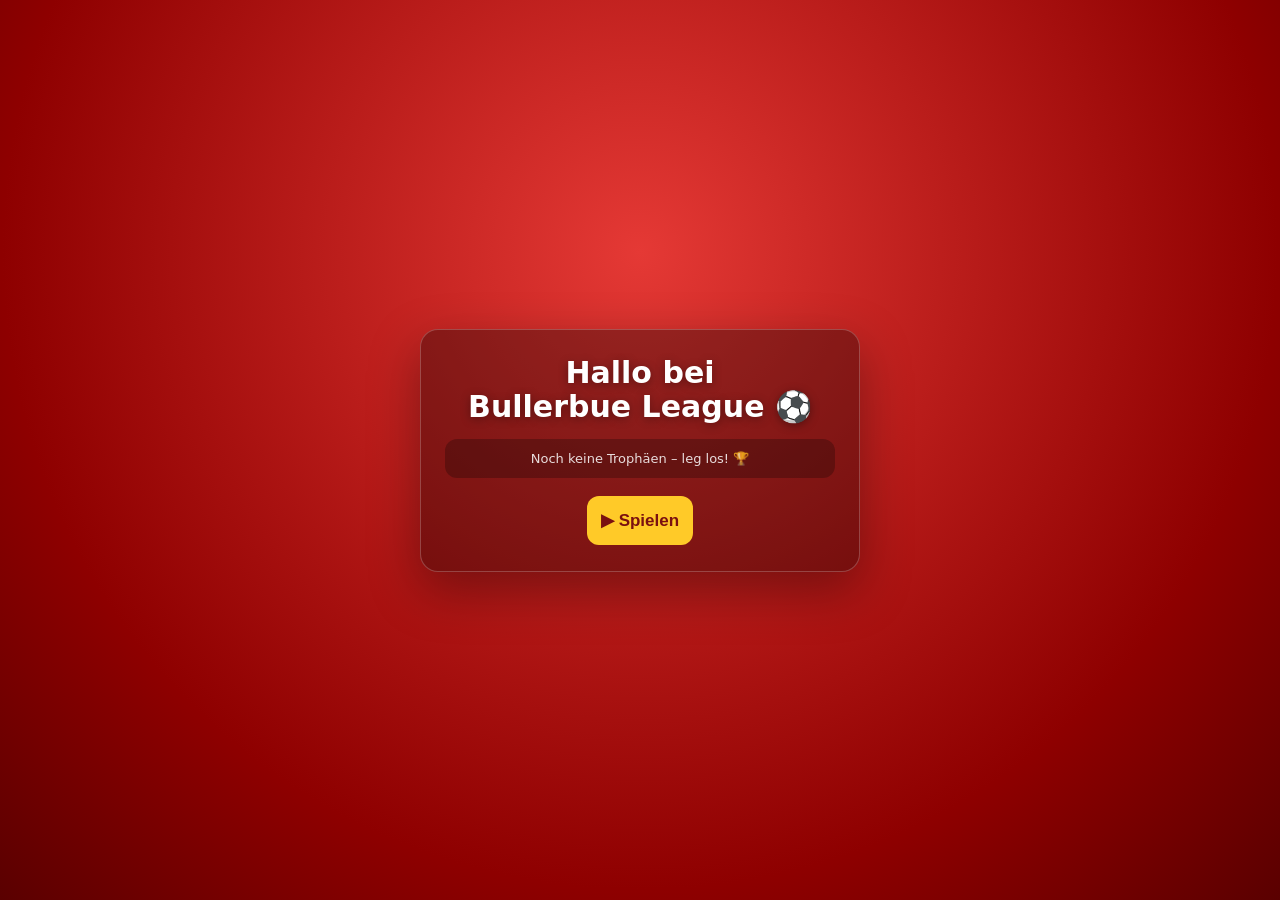
<file: index.html>
<!DOCTYPE html>
<html lang="de">
<head>
  <meta charset="UTF-8" />
  <meta name="viewport" content="width=device-width, initial-scale=1.0, maximum-scale=1.0, user-scalable=no" />
  <title>Bullerbue League ⚽</title>
  <link rel="stylesheet" href="css/style.css" />
</head>
<body>
  <!-- Rote Startseite: Begrüßung, Login/Gast/Neu, Wahl WM oder Bullileague -->
  <div id="start">
    <div id="start-card">
      <!-- Stufe 1: Willkommen -->
      <div id="start-welcome">
        <h1>Hallo bei<br>Bullerbue League ⚽</h1>
        <div id="start-stats"></div>
        <button id="st-play">▶ Spielen</button>
      </div>
      <!-- Stufe 2: Wettbewerb wählen -->
      <div id="start-choose" class="hidden">
        <h1 id="st-greet">Hallo! 👋</h1>
        <p id="st-greet-sub">Willst du WM oder Bullileague?</p>
        <div id="choose-actions">
          <button id="ch-wm">🌍 WM 2026<small>48 Nationen</small></button>
          <button id="ch-bl">🇩🇪 Bullileague<small>Bundesliga · 18 Vereine</small></button>
        </div>
        <button id="ch-back" class="secondary small">↩ Zurück</button>
      </div>
    </div>
  </div>

  <!-- Anzeigetafel -->
  <div id="scoreboard" class="hidden">
    <span id="sb-home"></span>
    <span id="sb-score">0 : 0</span>
    <span id="sb-away"></span>
    <span id="sb-clock">1. HZ 00:00</span>
  </div>

  <!-- Tor-/Status-Meldung -->
  <div id="message"></div>

  <!-- Schuss-Ladebalken -->
  <div id="power-bar" class="hidden"><div id="power-fill"></div></div>

  <canvas id="game"></canvas>

  <!-- Virtueller Joystick (nur Touch) -->
  <div id="joystick" class="hidden">
    <div id="joystick-base"></div>
    <div id="joystick-knob"></div>
  </div>

  <!-- Aktions-Buttons (nur Touch) -->
  <div id="actions" class="hidden">
    <button id="btn-pass" class="action-btn small">PASS</button>
    <button id="btn-shoot" class="action-btn">SCHUSS</button>
  </div>

  <!-- Saison-Hub (Liga/Pokal) -->
  <div id="hub" class="hidden">
    <div id="hub-card">
      <div id="hub-content"></div>
      <div id="hub-buttons"></div>
    </div>
  </div>

  <!-- Ergebnis-Overlay nach einem gespielten Spiel -->
  <div id="result" class="hidden">
    <div id="result-text"></div>
    <button id="btn-continue">Weiter</button>
  </div>

  <!-- Elfmeterschießen (Mini-Game) -->
  <div id="penalty" class="hidden">
    <div id="pen-card">
      <div id="pen-title">Elfmeterschießen</div>
      <div id="pen-score">0 : 0</div>
      <div id="pen-dots"></div>
      <div id="pen-scene">
        <div id="pen-goal">
          <div class="pen-zone"></div>
          <div class="pen-zone"></div>
          <div class="pen-zone"></div>
          <div id="pen-keeper"></div>
        </div>
        <div id="pen-ball"></div>
      </div>
      <div id="pen-status"></div>
      <div id="pen-buttons">
        <button data-z="0">◀ Links</button>
        <button data-z="1">▲ Mitte</button>
        <button data-z="2">Rechts ▶</button>
      </div>
      <button id="pen-continue" class="hidden">Weiter</button>
    </div>
  </div>

  <!-- Mannschaftseinlauf / Aufstellung (vor dem Anpfiff) -->
  <div id="lineup" class="hidden">
    <div id="lineup-card">
      <div id="lineup-stage"></div>
      <div id="lineup-title">Mannschaftseinlauf</div>
      <div id="lineup-teams">
        <div class="lu-col" id="lu-home"></div>
        <div class="lu-col" id="lu-away"></div>
      </div>
      <div id="lineup-refs"></div>
      <button id="lineup-skip">Anpfiff! ▶</button>
    </div>
  </div>

  <!-- In-Match: Menü-Knopf + Pause-Menü -->
  <button id="ingame-btn" class="hidden">≡</button>
  <button id="autoplay-btn" class="hidden">🎮 Eingreifen</button>
  <button id="speed-btn" class="hidden">⏩ 3×</button>

  <!-- Kleine Ja/Nein-Abfrage (Zuschauen: Rückstand / Elfmeter) -->
  <div id="ask" class="hidden">
    <div id="ask-card">
      <div id="ask-title"></div>
      <div id="ask-buttons">
        <button id="ask-yes"></button>
        <button id="ask-no" class="secondary"></button>
      </div>
    </div>
  </div>
  <div id="ingame-menu" class="hidden">
    <div id="ingame-card">
      <div id="ingame-title">Pause</div>
      <button id="ig-resume">▶ Weiter spielen</button>
      <button id="ig-menu" class="secondary">🏆 Zum Menü</button>
      <button id="ig-switch" class="secondary">🔁 Wettbewerb wechseln</button>
      <button id="ig-home" class="secondary">🏠 Startseite</button>
    </div>
  </div>

  <!-- Team-Editor: eigenes Team erstellen -->
  <div id="editor" class="hidden">
    <div id="editor-card">
      <h2>✏️ Mein Team</h2>
      <div class="ed-top">
        <label>Teamname <input id="ed-name" type="text" maxlength="22" /></label>
        <label>Kürzel <input id="ed-short" type="text" maxlength="4" /></label>
      </div>
      <div class="ed-top">
        <label>Trikot <input id="ed-jersey" type="color" /></label>
        <label>Kontur <input id="ed-trim" type="color" /></label>
        <label>Formation
          <select id="ed-formation">
            <option value="4-3-3">4-3-3</option>
            <option value="4-2-3-1">4-2-3-1</option>
            <option value="4-4-2">4-4-2</option>
          </select>
        </label>
      </div>
      <div id="ed-rows"></div>
      <div class="ed-hint">Spielt in der Bullileague · ⚡ = schnell, 🧱 = stark</div>
      <div id="ed-buttons">
        <button id="ed-save">Speichern</button>
        <button id="ed-cancel" class="secondary">Abbrechen</button>
        <button id="ed-delete" class="secondary hidden">Löschen</button>
      </div>
    </div>
  </div>

  <!-- Startmenü -->
  <div id="menu">
    <div id="menu-card">
      <h1>Bullerbue League ⚽</h1>

      <label>Spielart
        <select id="sel-type">
          <option value="anstoss">Anstoß – freies Spiel</option>
          <option value="liga">Liga-Saison (18 Teams)</option>
          <option value="pokal">Pokal (K.o.)</option>
          <option value="elfer">Elfmeterschießen</option>
          <option value="halle">Hallenturnier (3 gegen 3)</option>
        </select>
      </label>

      <label id="lbl-home">Heimteam
        <select id="sel-home"></select>
      </label>
      <label id="lbl-away">Auswärtsteam
        <select id="sel-away"></select>
      </label>

      <label>Fokus-Modus
        <select id="sel-mode">
          <option value="team">Team-Modus (Spieler am Ball)</option>
          <option value="single">Einzelspieler-Modus (fester Spieler)</option>
        </select>
      </label>

      <label id="lbl-player" class="hidden">Dein Spieler
        <select id="sel-player"></select>
      </label>

      <label>Schwierigkeit
        <select id="sel-diff">
          <option>Einfach</option>
          <option selected>Mittel</option>
          <option>Schwer</option>
          <option>Ultimativ</option>
        </select>
      </label>

      <label>Halbzeitdauer
        <select id="sel-half">
          <option value="1">2 × 1 Minute</option>
          <option value="2" selected>2 × 2 Minuten</option>
          <option value="3">2 × 3 Minuten</option>
          <option value="5">2 × 5 Minuten</option>
        </select>
      </label>

      <label class="check"><input type="checkbox" id="chk-comm" checked /> 🎙️ Live-Kommentator (Sprachausgabe)</label>
      <label class="check"><input type="checkbox" id="chk-sound" checked /> 🔊 Sound-Effekte</label>

      <label class="check hidden" id="lbl-spectate"><input type="checkbox" id="chk-spectate" /> 👁 Zuschauer-Modus (WM: Spiel wählen, Rest simuliert)</label>

      <label class="check"><input type="checkbox" id="chk-fun" /> 🎉 Fun-Modus (verrückte Regeln)</label>
      <div id="fun-opts" class="hidden">
        <label class="check"><input type="checkbox" id="fun-random" /> 🎲 Zufalls-Mix (jedes Spiel andere Regeln)</label>
        <label class="check"><input type="checkbox" id="fun-keeper" checked /> 🥅 Torwart-Jäger (rennt dir nach)</label>
        <label class="check"><input type="checkbox" id="fun-turbo" /> ⚡ Turbo (alle schneller)</label>
        <label class="check"><input type="checkbox" id="fun-bigball" /> 🏀 Riesenball</label>
        <label class="check"><input type="checkbox" id="fun-ice" /> 🧊 Eis-Ball (rutscht)</label>
        <label class="check"><input type="checkbox" id="fun-drunk" /> 🍺 Wackel-Torwart</label>
        <label class="check"><input type="checkbox" id="fun-magnet" /> 🌪️ Ball-Magnet (Ball kommt zu dir)</label>
        <label class="check"><input type="checkbox" id="fun-rocket" /> 🚀 Raketen-Schuss</label>
        <label class="check"><input type="checkbox" id="fun-sticky" /> 🧲 Klebe-Ball (Super-Dribbling)</label>
        <label class="check"><input type="checkbox" id="fun-mini" /> 🐜 Mini-Gegner</label>
        <label class="check"><input type="checkbox" id="fun-bigteam" /> 🐘 Riesen-Team (dein Team groß)</label>
        <label class="check"><input type="checkbox" id="fun-rainbow" /> 🌈 Regenbogen-Ball</label>
        <label class="check"><input type="checkbox" id="fun-confetti" /> 🎇 Konfetti-Tor</label>
        <label class="check"><input type="checkbox" id="fun-sounds" /> 🔊 Quatsch-Sounds</label>
      </div>

      <button id="btn-start">Anpfiff!</button>
      <button id="btn-resume" class="hidden">Saison fortsetzen</button>
      <button id="btn-ach" class="secondary">🏆 Trophäen</button>
      <button id="btn-editor" class="secondary">✏️ Mein Team erstellen</button>
      <div id="menu-nav">
        <button id="btn-switch" class="secondary">🔁 Wettbewerb wechseln</button>
        <button id="btn-home" class="secondary">🏠 Startseite</button>
      </div>
      <a class="proto-link" href="prototyp.html?v=b10">🧪 2.5D-Ansicht (mit Zuschauern) testen</a>
      <p class="hint">PC: WASD/Pfeile = laufen · <b>Leertaste = Schuss</b> (halten = härter) · <b>F = Pass / Grätsche / Spielerwechsel</b><br>Als Torwart: <b>Leertaste = Hechten/Springen</b> &nbsp;·&nbsp; Tablet: Joystick + Buttons „SCHUSS" und „PASS"</p>
      <p class="version">Build 2026-05-30-b10 · WM-Zuschauer: gutes Fussball (nach vorne, beide Teams)</p>
    </div>
  </div>

  <!-- Erfolg-Toast -->
  <div id="ach-toast"></div>

  <!-- Trophäen-Galerie -->
  <div id="ach-overlay" class="hidden">
    <div id="ach-card">
      <h2>🏆 Trophäen <span id="ach-count"></span></h2>
      <div id="ach-grid"></div>
      <button id="btn-ach-close">Schließen</button>
    </div>
  </div>

  <script type="module" src="js/game.js?v=b10"></script>
</body>
</html>
</file>
<file: css/style.css>
* {
  margin: 0;
  padding: 0;
  box-sizing: border-box;
  -webkit-tap-highlight-color: transparent;
  -webkit-user-select: none;
  user-select: none;
}

html, body {
  width: 100%;
  height: 100%;
  overflow: hidden;
  background: #0b3d0b;
  font-family: "Segoe UI", system-ui, sans-serif;
}

/* touch-action nur dort sperren, wo gespielt wird – Menü/Hub bleiben scrollbar. */
#game {
  display: block;
  width: 100vw;
  height: 100vh;
  touch-action: none;
}

.hidden { display: none !important; }

/* ---------- Anzeigetafel ---------- */
#scoreboard {
  position: fixed;
  top: 10px;
  left: 50%;
  transform: translateX(-50%);
  display: flex;
  align-items: center;
  gap: 14px;
  padding: 6px 16px;
  background: rgba(0, 0, 0, 0.55);
  color: #fff;
  border-radius: 999px;
  font-weight: 700;
  font-size: 16px;
  z-index: 30;
  pointer-events: none;
}
#sb-score { font-size: 18px; letter-spacing: 1px; }
#sb-clock {
  font-size: 13px;
  font-weight: 600;
  opacity: 0.85;
  border-left: 1px solid rgba(255, 255, 255, 0.35);
  padding-left: 14px;
}

/* ---------- Tor-/Status-Meldung ---------- */
#message {
  position: fixed;
  top: 50%;
  left: 50%;
  transform: translate(-50%, -50%);
  color: #fff;
  font-size: clamp(20px, 4vw, 38px);
  font-weight: 800;
  text-shadow: 0 2px 10px rgba(0, 0, 0, 0.8);
  text-align: center;
  white-space: pre-line;
  z-index: 30;
  pointer-events: none;
  opacity: 0;
  transition: opacity 0.2s;
}
#message.show { opacity: 1; }

/* ---------- Schuss-Ladebalken ---------- */
#power-bar {
  position: fixed;
  bottom: 18px;
  left: 50%;
  transform: translateX(-50%);
  width: 180px;
  height: 12px;
  background: rgba(0, 0, 0, 0.45);
  border: 1px solid rgba(255, 255, 255, 0.5);
  border-radius: 6px;
  overflow: hidden;
  z-index: 25;
  pointer-events: none;
}
#power-fill {
  width: 0%;
  height: 100%;
  background: linear-gradient(90deg, #ffeb3b, #e53935);
  transition: width 0.04s linear;
}

/* ---------- Virtueller Joystick ---------- */
#joystick {
  position: fixed;
  bottom: 30px;
  left: 30px;
  width: 140px;
  height: 140px;
  z-index: 20;
  touch-action: none;
}
#joystick-base {
  position: absolute;
  inset: 0;
  border-radius: 50%;
  background: rgba(255, 255, 255, 0.12);
  border: 2px solid rgba(255, 255, 255, 0.35);
}
#joystick-knob {
  position: absolute;
  width: 60px;
  height: 60px;
  left: 40px;
  top: 40px;
  border-radius: 50%;
  background: rgba(255, 255, 255, 0.55);
  border: 2px solid rgba(255, 255, 255, 0.8);
}

/* ---------- Aktions-Buttons ---------- */
#actions {
  position: fixed;
  bottom: 36px;
  right: 30px;
  display: flex;
  gap: 16px;
  z-index: 20;
}
.action-btn {
  width: 84px;
  height: 84px;
  border-radius: 50%;
  border: 2px solid rgba(255, 255, 255, 0.8);
  background: rgba(255, 255, 255, 0.18);
  color: #fff;
  font-weight: 800;
  font-size: 14px;
  touch-action: none;
  background: rgba(229, 57, 53, 0.45);
}
.action-btn.small {
  width: 64px;
  height: 64px;
  font-size: 11px;
  align-self: flex-end;
  background: rgba(255, 255, 255, 0.18);
}

/* ---------- Startmenü ---------- */
#menu {
  position: fixed;
  inset: 0;
  display: flex;
  align-items: center;
  justify-content: center;
  background: radial-gradient(circle at 50% 30%, #1b7a1b, #0b3d0b);
  z-index: 50;
  padding: 20px;
}
#menu-card {
  width: min(420px, 100%);
  background: rgba(0, 0, 0, 0.55);
  border: 1px solid rgba(255, 255, 255, 0.15);
  border-radius: 16px;
  padding: 22px 24px;
  color: #fff;
  display: flex;
  flex-direction: column;
  gap: 12px;
  max-height: 100%;
  overflow-y: auto;
  touch-action: pan-y;
  -webkit-overflow-scrolling: touch;
}
#menu-card h1 { font-size: 24px; }
#menu-card .sub { opacity: 0.8; margin-top: -6px; font-size: 13px; }
#menu-card label {
  display: flex;
  flex-direction: column;
  gap: 4px;
  font-size: 13px;
  font-weight: 600;
}
#menu-card label.check {
  flex-direction: row;
  align-items: center;
  gap: 8px;
}
#menu-card label.check input { width: 18px; height: 18px; }
#menu-card select {
  padding: 9px 10px;
  border-radius: 8px;
  border: 1px solid rgba(255, 255, 255, 0.25);
  background: #14401a;
  color: #fff;
  font-size: 15px;
}
#btn-start {
  margin-top: 8px;
  padding: 14px;
  border: none;
  border-radius: 10px;
  background: #ffca28;
  color: #1b3a1b;
  font-weight: 800;
  font-size: 18px;
  cursor: pointer;
}
#btn-start:active { transform: translateY(1px); }
#menu-card .hint { opacity: 0.7; font-size: 12px; text-align: center; }
#menu-card .version {
  opacity: 0.55;
  font-size: 11px;
  text-align: center;
  font-family: monospace;
}
#btn-resume {
  padding: 12px;
  border: none;
  border-radius: 10px;
  background: #43a047;
  color: #fff;
  font-weight: 800;
  font-size: 16px;
  cursor: pointer;
}
.proto-link {
  display: block;
  text-align: center;
  margin-top: 4px;
  padding: 10px;
  border: 1px dashed rgba(255, 255, 255, 0.5);
  border-radius: 10px;
  color: #fff;
  text-decoration: none;
  font-size: 14px;
  font-weight: 600;
  opacity: 0.9;
}
.proto-link:active { opacity: 0.7; }

/* Zurück-Link im Prototyp */
#back-link {
  position: fixed;
  top: 10px;
  left: 12px;
  z-index: 40;
  color: #fff;
  background: rgba(0, 0, 0, 0.5);
  padding: 8px 12px;
  border-radius: 999px;
  text-decoration: none;
  font-size: 14px;
  font-weight: 700;
}

/* ---------- Saison-Hub ---------- */
#hub {
  position: fixed;
  inset: 0;
  display: flex;
  align-items: center;
  justify-content: center;
  background: radial-gradient(circle at 50% 30%, #1b7a1b, #0b3d0b);
  z-index: 50;
  padding: 16px;
}
#hub-card {
  width: min(560px, 100%);
  max-height: 100%;
  overflow-y: auto;
  touch-action: pan-y;
  -webkit-overflow-scrolling: touch;
  background: rgba(0, 0, 0, 0.6);
  border: 1px solid rgba(255, 255, 255, 0.15);
  border-radius: 16px;
  padding: 18px 20px;
  color: #fff;
}
#hub-card h2 { font-size: 22px; margin-bottom: 4px; }
#hub-card .hub-sub { opacity: 0.8; font-size: 13px; margin-bottom: 12px; }
#hub-card .fixture {
  background: rgba(255, 255, 255, 0.08);
  border-radius: 10px;
  padding: 10px 12px;
  margin: 10px 0;
  font-size: 16px;
  font-weight: 700;
  text-align: center;
}
#hub-buttons {
  display: flex;
  gap: 10px;
  flex-wrap: wrap;
  margin-top: 14px;
  position: sticky;
  bottom: 0;
  background: rgba(0, 0, 0, 0.6);
  padding: 10px 0 2px;
}
#hub-buttons button {
  flex: 1 1 120px;
  padding: 13px;
  border: none;
  border-radius: 10px;
  font-weight: 800;
  font-size: 15px;
  cursor: pointer;
  background: #ffca28;
  color: #1b3a1b;
}
#hub-buttons button.secondary { background: rgba(255, 255, 255, 0.2); color: #fff; }
#hub-buttons button.ghost { background: transparent; border: 1px solid rgba(255,255,255,0.4); color: #fff; }

/* Tabelle */
.scorers-h { font-size: 15px; margin: 14px 0 6px; opacity: 0.9; }
/* Hallenturnier-UI */
#hub-card input[type="text"] {
  padding: 9px 10px; border-radius: 8px; border: 1px solid rgba(255,255,255,0.25);
  background: #14401a; color: #fff; font-size: 15px; width: 100%;
}
.pl-list { max-height: 220px; overflow-y: auto; margin: 6px 0; border-radius: 8px; }
.pl-row {
  display: flex; justify-content: space-between; align-items: center; gap: 8px;
  padding: 8px 10px; border-bottom: 1px solid rgba(255,255,255,0.08); cursor: pointer; font-size: 14px;
}
.pl-row:hover { background: rgba(255,202,40,0.18); }
.pl-meta { opacity: 0.7; font-size: 12px; }
.pl-empty, .pl-more { opacity: 0.6; font-size: 13px; padding: 8px 4px; }
.picks { display: flex; flex-wrap: wrap; gap: 6px; margin: 8px 0; }
.pick-chip {
  background: rgba(255, 202, 40, 0.25); border: 1px solid rgba(255, 202, 40, 0.6);
  border-radius: 999px; padding: 4px 8px 4px 10px; font-size: 13px; font-weight: 700;
  display: inline-flex; align-items: center; gap: 6px;
}
.pick-chip button { background: none; border: none; color: #fff; cursor: pointer; font-weight: 800; }
.pick-chip .kbtn { font-size: 14px; padding: 0 2px; }
.pick-chip.keeper { background: rgba(0, 200, 120, 0.28); border-color: rgba(0, 220, 130, 0.7); }
.grp-teams { display: flex; flex-direction: column; gap: 5px; margin: 8px 0; }
.grp-team { background: rgba(255,255,255,0.06); border-radius: 8px; padding: 6px 10px; font-size: 13px; display: flex; flex-direction: column; }
.grp-team span { opacity: 0.7; font-size: 12px; }
.grp-team.me { background: rgba(255, 202, 40, 0.22); }
label.diffsel { margin-top: 10px; }

table.standings { width: 100%; border-collapse: collapse; font-size: 13px; }
table.standings th, table.standings td { padding: 4px 6px; text-align: center; }
table.standings th { opacity: 0.7; font-weight: 600; border-bottom: 1px solid rgba(255,255,255,0.2); }
table.standings td.team { text-align: left; }
table.standings tr.me { background: rgba(255, 202, 40, 0.25); font-weight: 700; }
table.standings tr.cl td:first-child { color: #4caf50; }

/* Pokal-Baum */
.bracket-round { margin: 8px 0; }
.bracket-round h4 { font-size: 13px; opacity: 0.75; margin-bottom: 4px; }
.tie {
  display: flex; justify-content: space-between;
  padding: 4px 8px; font-size: 13px;
  border-radius: 6px; margin: 2px 0;
  background: rgba(255,255,255,0.06);
}
.tie.me { background: rgba(255, 202, 40, 0.22); font-weight: 700; }
.tie .res { opacity: 0.9; font-variant-numeric: tabular-nums; }

/* ---------- Elfmeterschießen ---------- */
#penalty {
  position: fixed;
  inset: 0;
  display: flex;
  align-items: center;
  justify-content: center;
  background: radial-gradient(circle at 50% 30%, #1b7a1b, #0b3d0b);
  z-index: 60;
  padding: 16px;
}
#pen-card {
  width: min(460px, 100%);
  background: rgba(0, 0, 0, 0.6);
  border: 1px solid rgba(255, 255, 255, 0.15);
  border-radius: 16px;
  padding: 18px 20px;
  color: #fff;
  text-align: center;
}
#pen-title { font-size: 20px; font-weight: 800; }
#pen-score { font-size: 26px; font-weight: 800; letter-spacing: 1px; margin: 6px 0; }
#pen-dots { display: flex; flex-direction: column; gap: 4px; align-items: center; margin-bottom: 10px; }
.pen-row { display: flex; align-items: center; gap: 6px; }
.pen-side { width: 38px; text-align: left; font-size: 12px; font-weight: 700; opacity: 0.85; }
.pdot { width: 13px; height: 13px; border-radius: 50%; border: 1px solid rgba(255,255,255,0.5); display: inline-block; }
.pdot.g { background: #4caf50; }
.pdot.m { background: #e53935; }
.pdot.e { background: rgba(255,255,255,0.12); }

#pen-scene {
  position: relative;
  height: 170px;
  margin: 8px 0 10px;
}
#pen-goal {
  position: absolute;
  top: 0; left: 8%; right: 8%;
  height: 96px;
  border: 4px solid #fff;
  border-bottom: none;
  display: flex;
}
.pen-zone { flex: 1; border-right: 1px dashed rgba(255,255,255,0.25); }
.pen-zone:last-child { border-right: none; }
#pen-keeper {
  position: absolute;
  bottom: 4px;
  left: 50%;
  width: 40px; height: 52px;
  transform: translateX(-50%);
  border-radius: 6px;
  background: #ffd600;
  border: 2px solid #111;
  transition: left 0.45s cubic-bezier(.5,1.6,.5,1);
}
#pen-ball {
  position: absolute;
  bottom: 8%;
  left: 50%;
  width: 20px; height: 20px;
  transform: translateX(-50%);
  border-radius: 50%;
  background: #fff;
  border: 1px solid #333;
  transition: left 0.45s ease-out, bottom 0.45s ease-out;
}
#pen-status { min-height: 26px; font-size: 18px; font-weight: 700; margin-bottom: 10px; }
#pen-buttons { display: flex; gap: 10px; }
#pen-buttons button {
  flex: 1;
  padding: 16px 8px;
  border: none;
  border-radius: 10px;
  background: #ffca28;
  color: #1b3a1b;
  font-weight: 800;
  font-size: 15px;
  cursor: pointer;
}
#pen-continue {
  margin-top: 12px;
  padding: 14px 40px;
  border: none;
  border-radius: 10px;
  background: #43a047;
  color: #fff;
  font-weight: 800;
  font-size: 18px;
  cursor: pointer;
}

/* ---------- Ergebnis-Overlay ---------- */
#result {
  position: fixed;
  inset: 0;
  display: flex;
  flex-direction: column;
  align-items: center;
  justify-content: center;
  gap: 18px;
  background: rgba(0, 0, 0, 0.7);
  z-index: 60;
}
#result-text {
  color: #fff;
  font-size: clamp(20px, 4vw, 34px);
  font-weight: 800;
  text-align: center;
  white-space: pre-line;
  padding: 0 20px;
}
.rep-head { font-size: clamp(24px, 5vw, 40px); margin-bottom: 14px; }
.rep-grid {
  display: flex;
  gap: 24px;
  justify-content: center;
  font-size: clamp(13px, 2.2vw, 17px);
  font-weight: 600;
}
.rep-col {
  flex: 1;
  max-width: 240px;
  text-align: center;
  line-height: 1.5;
}
.rep-team {
  font-weight: 800;
  opacity: 0.9;
  border-bottom: 1px solid rgba(255, 255, 255, 0.3);
  margin-bottom: 6px;
  padding-bottom: 4px;
}
#btn-continue {
  padding: 14px 40px;
  border: none;
  border-radius: 10px;
  background: #ffca28;
  color: #1b3a1b;
  font-weight: 800;
  font-size: 18px;
  cursor: pointer;
}

/* ---------- Erfolge / Trophäen ---------- */
#ach-toast {
  position: fixed;
  top: 14px;
  right: 14px;
  z-index: 80;
  display: flex;
  align-items: center;
  gap: 10px;
  max-width: 280px;
  padding: 10px 14px;
  background: rgba(20, 20, 20, 0.92);
  border: 1px solid #ffca28;
  border-radius: 12px;
  color: #fff;
  font-size: 14px;
  transform: translateX(120%);
  transition: transform 0.35s cubic-bezier(.5,1.6,.5,1);
}
#ach-toast.show { transform: translateX(0); }
#ach-toast .ach-ic { font-size: 28px; }

#ach-overlay {
  position: fixed; inset: 0; z-index: 70;
  display: flex; align-items: center; justify-content: center;
  background: rgba(0, 0, 0, 0.7); padding: 16px;
}
#ach-card {
  width: min(560px, 100%); max-height: 100%; overflow-y: auto;
  background: rgba(0, 0, 0, 0.6); border: 1px solid rgba(255,255,255,0.15);
  border-radius: 16px; padding: 18px 20px; color: #fff;
}
#ach-card h2 { font-size: 20px; margin-bottom: 12px; }
#ach-count { font-size: 13px; opacity: 0.7; font-weight: 400; }
#ach-grid { display: grid; grid-template-columns: 1fr 1fr; gap: 10px; }
.ach-card {
  background: rgba(255,255,255,0.08); border-radius: 10px; padding: 10px;
  text-align: center;
}
.ach-card.locked { opacity: 0.45; }
.ach-card .ach-ic { font-size: 30px; }
.ach-card .ach-name { font-weight: 800; font-size: 14px; margin-top: 4px; }
.ach-card .ach-desc { font-size: 12px; opacity: 0.8; margin-top: 2px; }
#btn-ach-close {
  margin-top: 14px; width: 100%; padding: 12px; border: none; border-radius: 10px;
  background: #ffca28; color: #1b3a1b; font-weight: 800; font-size: 16px; cursor: pointer;
}
#btn-ach { background: rgba(255,255,255,0.2); color: #fff; }
@media (max-width: 420px) { #ach-grid { grid-template-columns: 1fr; } }

/* --------------------------------------------------------------------------
   Rote Startseite (Begrüßung, Login/Gast/Neu, Wahl WM oder Bullileague)
   -------------------------------------------------------------------------- */
#start {
  position: fixed;
  inset: 0;
  display: flex;
  align-items: center;
  justify-content: center;
  background: radial-gradient(circle at 50% 28%, #e53935, #8e0000 70%, #5a0000);
  z-index: 90;
  padding: 20px;
  overflow-y: auto;
  -webkit-overflow-scrolling: touch;
}
#start-card {
  width: min(440px, 100%);
  background: rgba(0, 0, 0, 0.32);
  border: 1px solid rgba(255, 255, 255, 0.22);
  border-radius: 18px;
  padding: 26px 24px;
  color: #fff;
  text-align: center;
  box-shadow: 0 18px 50px rgba(0, 0, 0, 0.35);
}
#start-card h1 {
  font-size: 30px;
  line-height: 1.15;
  margin: 0 0 14px;
  text-shadow: 0 2px 10px rgba(0, 0, 0, 0.35);
}
#start-stats {
  background: rgba(0, 0, 0, 0.25);
  border-radius: 12px;
  padding: 12px;
  margin-bottom: 18px;
}
.st-stats-head { font-weight: 800; font-size: 13px; letter-spacing: .04em; opacity: .9; }
.st-trophies { font-size: 26px; margin: 6px 0; min-height: 30px; letter-spacing: 2px; }
.st-trophy { display: inline-block; }
.st-stats-sub { font-size: 13px; opacity: .85; }
#st-actions, #choose-actions, #start-form { display: flex; flex-direction: column; gap: 10px; }
#start-card button {
  padding: 14px;
  border: none;
  border-radius: 12px;
  background: #ffca28;
  color: #7a1010;
  font-weight: 800;
  font-size: 17px;
  cursor: pointer;
}
#start-card button:active { transform: translateY(1px); }
#start-card button.secondary {
  background: rgba(255, 255, 255, 0.16);
  color: #fff;
  border: 1px solid rgba(255, 255, 255, 0.28);
}
#start-card button.small { font-size: 14px; padding: 10px; }
#start-form { margin-top: 16px; }
#st-form-title { font-weight: 800; font-size: 16px; margin-bottom: 2px; }
#start-form input {
  padding: 12px 12px;
  border-radius: 10px;
  border: 1px solid rgba(255, 255, 255, 0.3);
  background: rgba(255, 255, 255, 0.92);
  color: #222;
  font-size: 16px;
}
#st-error { color: #ffe082; font-size: 13px; font-weight: 700; min-height: 16px; }
#st-greet { font-size: 28px; }
#st-greet-sub { font-size: 16px; opacity: .9; margin: 0 0 16px; }
#choose-actions button {
  display: flex;
  flex-direction: column;
  align-items: center;
  gap: 2px;
  padding: 18px;
  font-size: 20px;
}
#choose-actions button small { font-size: 12px; font-weight: 600; opacity: .8; }
#ch-bl { background: #ffffff; color: #111; }
#ch-logout { margin-top: 14px; }

/* --------------------------------------------------------------------------
   Navigation: Menü-Knöpfe (Wettbewerb wechseln / Abmelden) + In-Match-Menü
   -------------------------------------------------------------------------- */
#menu-nav { display: flex; gap: 8px; }
#menu-nav button {
  flex: 1;
  padding: 10px;
  border: none;
  border-radius: 10px;
  background: rgba(255, 255, 255, 0.2);
  color: #fff;
  font-weight: 700;
  font-size: 13px;
  cursor: pointer;
}

/* Kleiner Menü-/Pausen-Knopf während eines Spiels (oben links) */
#ingame-btn {
  position: fixed;
  top: 8px;
  left: 8px;
  z-index: 45;
  width: 46px;
  height: 46px;
  border-radius: 12px;
  border: none;
  background: rgba(0, 0, 0, 0.6);
  color: #fff;
  font-size: 26px;
  line-height: 1;
  cursor: pointer;
}
#ingame-btn:active { transform: translateY(1px); }

/* Pausen-Overlay mit Navigations-Optionen */
#ingame-menu {
  position: fixed;
  inset: 0;
  z-index: 85;
  display: flex;
  align-items: center;
  justify-content: center;
  background: rgba(0, 0, 0, 0.55);
  padding: 20px;
}
#ingame-card {
  width: min(360px, 100%);
  background: linear-gradient(180deg, #b71c1c, #7a0000);
  border: 1px solid rgba(255, 255, 255, 0.22);
  border-radius: 16px;
  padding: 22px 22px 20px;
  color: #fff;
  display: flex;
  flex-direction: column;
  gap: 10px;
  text-align: center;
  box-shadow: 0 18px 50px rgba(0, 0, 0, 0.4);
}
#ingame-title { font-size: 22px; font-weight: 800; margin-bottom: 6px; }
#ingame-card button {
  padding: 14px;
  border: none;
  border-radius: 10px;
  background: #ffca28;
  color: #7a1010;
  font-weight: 800;
  font-size: 16px;
  cursor: pointer;
}
#ingame-card button:active { transform: translateY(1px); }
#ingame-card button.secondary {
  background: rgba(255, 255, 255, 0.16);
  color: #fff;
  border: 1px solid rgba(255, 255, 255, 0.28);
}

/* --------------------------------------------------------------------------
   Mannschaftseinlauf / Aufstellung vor dem Anpfiff
   -------------------------------------------------------------------------- */
#lineup {
  position: fixed;
  inset: 0;
  z-index: 70;
  display: flex;
  align-items: center;
  justify-content: center;
  background: radial-gradient(circle at 50% 25%, #0b3d0b, #062406 75%);
  padding: 16px;
  overflow-y: auto;
}
#lineup-card {
  width: min(560px, 100%);
  background: rgba(0, 0, 0, 0.4);
  border: 1px solid rgba(255, 255, 255, 0.18);
  border-radius: 16px;
  padding: 18px 18px 16px;
  color: #fff;
  text-align: center;
}
#lineup-stage { font-size: 13px; font-weight: 700; letter-spacing: .06em; opacity: .85; min-height: 16px; }
#lineup-title {
  font-size: 22px; font-weight: 800; margin: 2px 0 12px;
}
#lineup-title::after { content: " 🎵"; }
#lineup-teams { display: flex; gap: 12px; text-align: left; }
.lu-col { flex: 1; min-width: 0; }
.lu-team {
  border-left: 5px solid #fff;
  padding: 2px 0 4px 8px;
  margin-bottom: 6px;
}
.lu-team .lu-tn { font-weight: 800; font-size: 15px; }
.lu-team .lu-form { font-size: 11px; opacity: .7; }
.lu-players { list-style: none; margin: 0; padding: 0; }
.lu-players li {
  display: flex; align-items: center; gap: 6px;
  font-size: 12.5px; padding: 2px 0;
  opacity: 0;
  animation: luIn .35s ease forwards;
}
.lu-players .lu-num {
  display: inline-block; min-width: 22px; text-align: center;
  font-size: 11px; font-weight: 800; color: #ffca28;
}
#lineup-refs {
  margin-top: 10px; font-size: 11.5px; opacity: .8; line-height: 1.5;
  border-top: 1px solid rgba(255,255,255,.15); padding-top: 8px;
  opacity: 0; animation: luIn .4s ease forwards;
}
#lineup-skip {
  margin-top: 14px; width: 100%; padding: 13px; border: none; border-radius: 10px;
  background: #ffca28; color: #1b3a1b; font-weight: 800; font-size: 16px; cursor: pointer;
}
#lineup-skip:active { transform: translateY(1px); }
@keyframes luIn { from { opacity: 0; transform: translateX(-10px); } to { opacity: 1; transform: none; } }
@media (max-width: 380px) { .lu-players li { font-size: 11.5px; } #lineup-title { font-size: 19px; } }

/* --------------------------------------------------------------------------
   WM: Übersicht aller 12 Gruppen (kompakt) im Hub
   -------------------------------------------------------------------------- */
.wg-grid {
  display: grid;
  grid-template-columns: repeat(auto-fill, minmax(118px, 1fr));
  gap: 8px;
  margin: 6px 0 4px;
}
.wg-box {
  background: rgba(255, 255, 255, 0.06);
  border: 1px solid rgba(255, 255, 255, 0.12);
  border-radius: 8px;
  padding: 5px 7px;
  font-size: 12px;
}
.wg-h { font-weight: 800; font-size: 11px; opacity: .85; margin-bottom: 3px; }
.wg-row { display: flex; align-items: center; gap: 5px; padding: 1px 2px; border-radius: 4px; }
.wg-pos { width: 11px; opacity: .55; text-align: right; }
.wg-team { flex: 1; font-weight: 600; }
.wg-pts { font-weight: 800; }
.wg-row.cl .wg-team { color: #7cfc7c; }
.wg-row.me { background: rgba(255, 235, 59, 0.18); }
.wg-row.me .wg-team { color: #ffeb3b; font-weight: 800; }
.wg-note { font-size: 11px; opacity: .65; margin-top: 3px; }

/* --------------------------------------------------------------------------
   WM als Zuschauer: Spielauswahl (pro Spieltag / K.o.-Runde) im Hub
   -------------------------------------------------------------------------- */
.spec-list {
  display: grid;
  grid-template-columns: repeat(auto-fill, minmax(150px, 1fr));
  gap: 8px;
  margin: 6px 0 10px;
}
.spec-grp {
  background: rgba(255, 255, 255, 0.06);
  border: 1px solid rgba(255, 255, 255, 0.12);
  border-radius: 8px;
  padding: 6px 7px;
}
.spec-grp-h { font-weight: 800; font-size: 11px; opacity: .85; margin-bottom: 5px; }
.spec-fx {
  display: flex;
  align-items: center;
  justify-content: space-between;
  width: 100%;
  gap: 6px;
  margin: 4px 0;
  padding: 7px 9px;
  font-size: 13px;
  font-weight: 700;
  color: #fff;
  background: rgba(255, 255, 255, 0.09);
  border: 1px solid rgba(255, 255, 255, 0.16);
  border-radius: 7px;
  cursor: pointer;
  transition: background .12s, transform .06s;
}
.spec-fx:hover { background: rgba(76, 175, 80, 0.32); }
.spec-fx:active { transform: scale(0.97); }
.spec-fx .sf-t { flex: 1; text-align: left; }
.spec-fx .sf-go { opacity: .85; font-weight: 800; }
.spec-fx.done {
  cursor: default;
  background: rgba(255, 255, 255, 0.05);
  opacity: .8;
}
.spec-fx.done:hover { background: rgba(255, 255, 255, 0.05); }

/* --------------------------------------------------------------------------
   Fun-Modus: eingerückte Unter-Optionen im Menü
   -------------------------------------------------------------------------- */
#fun-opts {
  display: flex;
  flex-direction: column;
  gap: 8px;
  margin: -4px 0 4px 8px;
  padding: 8px 10px;
  border-left: 3px solid #ffca28;
  background: rgba(255, 202, 40, 0.08);
  border-radius: 0 8px 8px 0;
}
#fun-opts label.check { font-size: 12.5px; }

/* --------------------------------------------------------------------------
   Team-Editor (eigenes Team erstellen)
   -------------------------------------------------------------------------- */
#editor {
  position: fixed; inset: 0; z-index: 88;
  display: flex; align-items: center; justify-content: center;
  background: radial-gradient(circle at 50% 30%, #1b7a1b, #0b3d0b);
  padding: 16px; overflow-y: auto;
}
#editor-card {
  width: min(460px, 100%); max-height: 100%; overflow-y: auto;
  background: rgba(0, 0, 0, 0.6); border: 1px solid rgba(255, 255, 255, 0.15);
  border-radius: 16px; padding: 18px 20px; color: #fff;
  -webkit-overflow-scrolling: touch;
}
#editor-card h2 { font-size: 22px; margin-bottom: 12px; }
.ed-top { display: flex; gap: 10px; margin-bottom: 10px; flex-wrap: wrap; }
.ed-top label { display: flex; flex-direction: column; gap: 3px; font-size: 12px; font-weight: 600; flex: 1; min-width: 90px; }
.ed-top input[type="text"], .ed-top select {
  padding: 8px; border-radius: 8px; border: 1px solid rgba(255,255,255,0.25);
  background: #14401a; color: #fff; font-size: 14px;
}
.ed-top input[type="color"] { width: 100%; height: 36px; border: none; border-radius: 8px; background: none; }
.ed-row { display: flex; align-items: center; gap: 6px; padding: 3px 0; }
.ed-role { width: 30px; font-size: 11px; font-weight: 800; opacity: .8; }
.ed-num { width: 46px; padding: 6px; border-radius: 6px; border: 1px solid rgba(255,255,255,0.25); background: #14401a; color: #fff; font-size: 13px; }
.ed-pname { flex: 1; min-width: 0; padding: 6px 8px; border-radius: 6px; border: 1px solid rgba(255,255,255,0.25); background: #14401a; color: #fff; font-size: 13px; }
.ed-flag { display: flex; align-items: center; gap: 2px; font-size: 14px; }
.ed-flag input { width: 15px; height: 15px; }
.ed-hint { font-size: 11px; opacity: .7; margin: 8px 0 4px; text-align: center; }
#ed-buttons { display: flex; gap: 8px; margin-top: 10px; position: sticky; bottom: 0; background: rgba(0,0,0,0.6); padding-top: 8px; }
#ed-buttons button {
  flex: 1; padding: 12px; border: none; border-radius: 10px; font-weight: 800; font-size: 15px; cursor: pointer;
  background: #ffca28; color: #1b3a1b;
}
#ed-buttons button.secondary { background: rgba(255,255,255,0.2); color: #fff; }
#btn-editor { background: rgba(255,255,255,0.2); color: #fff; }

/* --------------------------------------------------------------------------
   Zuschauen/Eingreifen-Knopf (Auto-Play umschalten) – oben rechts
   -------------------------------------------------------------------------- */
#autoplay-btn {
  position: fixed;
  top: 8px;
  right: 8px;
  z-index: 45;
  padding: 10px 14px;
  border-radius: 12px;
  border: none;
  background: rgba(0, 0, 0, 0.6);
  color: #fff;
  font-size: 14px;
  font-weight: 800;
  cursor: pointer;
}
#autoplay-btn:active { transform: translateY(1px); }
#autoplay-btn.behind {
  background: #e53935;
  animation: apPulse 0.8s ease-in-out infinite;
}
@keyframes apPulse { 0%,100% { transform: scale(1); } 50% { transform: scale(1.08); } }

/* Vorspul-Tempo-Knopf (unter dem Zuschauen-Knopf) */
#speed-btn {
  position: fixed;
  top: 52px;
  right: 8px;
  z-index: 45;
  padding: 8px 12px;
  border-radius: 12px;
  border: none;
  background: rgba(0, 0, 0, 0.6);
  color: #fff;
  font-size: 13px;
  font-weight: 800;
  cursor: pointer;
}
#speed-btn:active { transform: translateY(1px); }

/* Kleine Ja/Nein-Abfrage (Rückstand / Elfmeter beim Zuschauen) */
#ask {
  position: fixed; inset: 0; z-index: 86;
  display: flex; align-items: center; justify-content: center;
  background: rgba(0, 0, 0, 0.55); padding: 20px;
}
#ask-card {
  width: min(340px, 100%);
  background: linear-gradient(180deg, #b71c1c, #7a0000);
  border: 1px solid rgba(255, 255, 255, 0.22);
  border-radius: 16px; padding: 22px; color: #fff; text-align: center;
  box-shadow: 0 18px 50px rgba(0, 0, 0, 0.4);
}
#ask-title { font-size: 20px; font-weight: 800; margin-bottom: 14px; }
#ask-buttons { display: flex; flex-direction: column; gap: 10px; }
#ask-buttons button {
  padding: 14px; border: none; border-radius: 10px; font-weight: 800; font-size: 16px; cursor: pointer;
  background: #ffca28; color: #7a1010;
}
#ask-buttons button.secondary { background: rgba(255, 255, 255, 0.16); color: #fff; border: 1px solid rgba(255, 255, 255, 0.28); }
</file>
